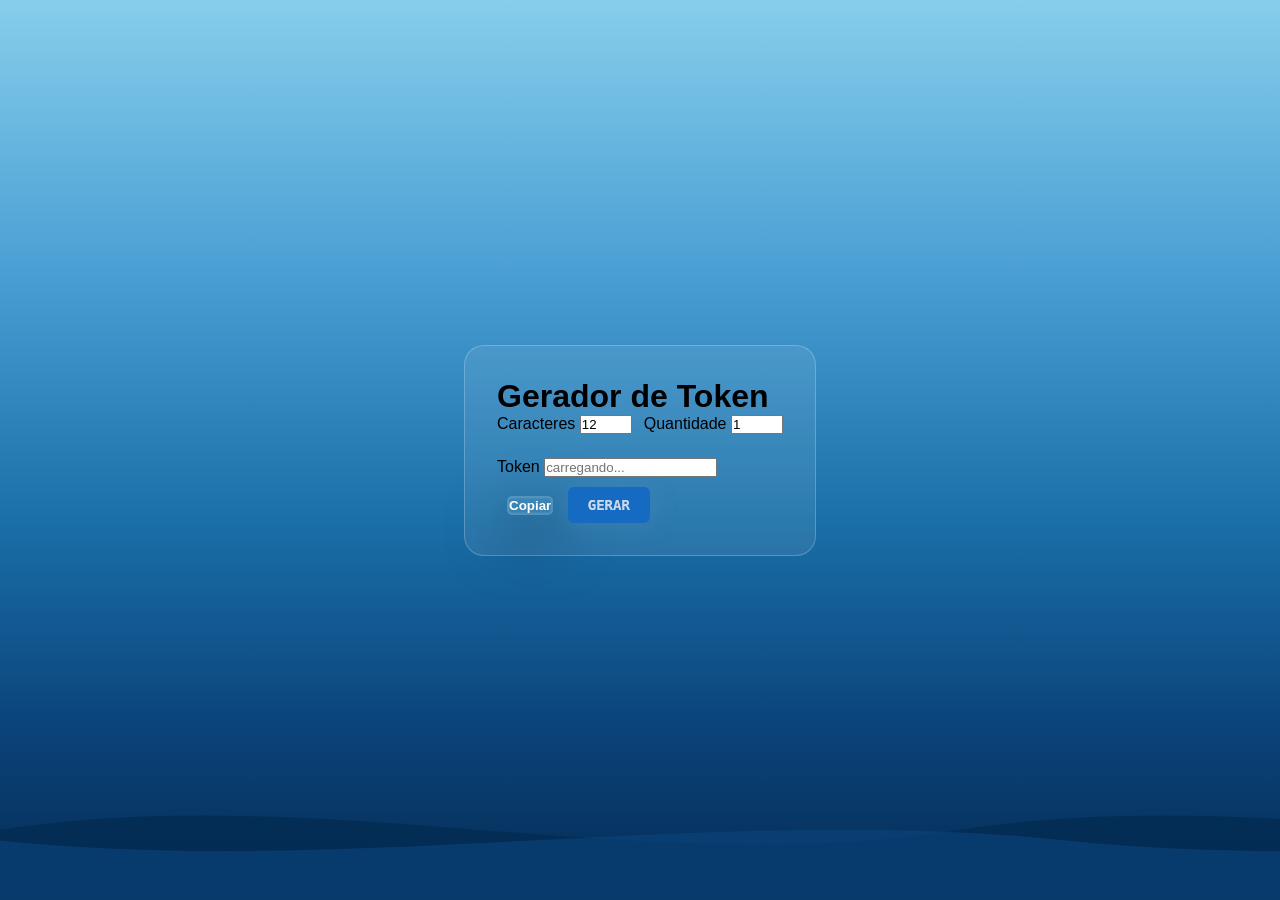
<file: frontend/index.html>
<!DOCTYPE html>
<html lang="pt-BR">
<head>
  <meta charset="UTF-8">
  <meta name="viewport" content="width=device-width, initial-scale=1.0">
  <title>Gerador de Token</title>
  <link rel="stylesheet" href="style.css">
</head>

<body>
  <div class="ocean" id="ocean"></div>

  <main class="card">

  <header>
    <h1>Gerador de Token</h1>
  </header>

  <section class="params-group">
    <div class="param">
      <label for="qtd-caracteres">Caracteres</label>
      <input type="number" id="qtd-caracteres" min="1" max="256" value="12" placeholder="12">
    </div>
    <div class="param">
      <label for="qtd-tokens">Quantidade</label>
      <input type="number" id="qtd-tokens" min="1" max="100" value="1" placeholder="1">
    </div>
  </section>


  <section class="token-area">
    <label for="campo-token">Token</label>
    <input
   type="text"
    id="campo-token"
   readonly
    placeholder="carregando..."
  >
  </section>

  <footer class="actions">
      <button id="btn-copiar">
        <strong>Copiar</strong>
      </button>

   <button id="btn-gerar" style="--content: 'GERAR';">
     <div class="left"></div>
      <strong>GERAR</strong>
     <div class="right"></div>
    </button>
 </footer>

</main>

  <svg class="wave wave--back" viewBox="0 0 1440 140" preserveAspectRatio="none" xmlns="http://www.w3.org/2000/svg">
    <path d="M0,70 C180,20 360,120 540,70 C720,20 900,120 1080,70 C1260,20 1350,90 1440,70 L1440,140 L0,140 Z"/>
  </svg>
  <svg class="wave wave--front" viewBox="0 0 1440 120" preserveAspectRatio="none" xmlns="http://www.w3.org/2000/svg">
    <path d="M0,55 C200,95 400,15 600,55 C800,95 1000,15 1200,55 C1320,75 1380,45 1440,55 L1440,120 L0,120 Z"/>
  </svg>

  <script src="script.js"></script>
</body>
</html>
</file>
<file: frontend/style.css>
/* ========================
   RESET & BASE
======================== */
*, *::before, *::after {
  box-sizing: border-box;
  margin: 0;
  padding: 0;
}

@import url('https://fonts.googleapis.com/css2?family=Space+Mono:wght@400;700&family=Syne:wght@400;600;700&display=swap');

body {
  min-height: 100vh;
  display: flex;
  align-items: center;
  justify-content: center;
  font-family: 'Syne', sans-serif;
  background: linear-gradient(180deg,
    #87CEEB 0%,
    #4a9fd4 30%,
    #1a6fa8 58%,
    #0C447C 80%,
    #042C53 100%
  );
  overflow: hidden;
  position: relative;
}

/* ========================
   MAR DE TOKENS (fundo)
======================== */
.ocean {
  position: fixed;
  inset: 0;
  pointer-events: none;
  z-index: 0;
}

.ocean span {
  position: absolute;
  font-family: 'Space Mono', monospace;
  font-size: 12px;
  letter-spacing: 2px;
  white-space: nowrap;
  animation: drift linear infinite;
  opacity: 0;
}

@keyframes drift {
  0%   { transform: translateX(-110%) translateY(0);           opacity: 0; }
  6%   { opacity: 1; }
  50%  { transform: translateX(30vw) translateY(var(--dy, -8px)); }
  94%  { opacity: 1; }
  100% { transform: translateX(115vw) translateY(var(--dy, -8px)); opacity: 0; }
}

/* ========================
   ONDAS SVG
======================== */
.wave {
  position: fixed;
  bottom: 0;
  left: 0;
  width: 200%;
  z-index: 1;
  pointer-events: none;
}

.wave--back {
  height: 140px;
  animation: waveSlide 5s linear infinite;
}

.wave--back path { fill: #042C53; opacity: 0.85; }

.wave--front {
  height: 110px;
  animation: waveSlide 7s linear infinite reverse;
}

.wave--front path { fill: #0C447C; opacity: 0.65; }

@keyframes waveSlide {
  0%   { transform: translateX(0); }
  100% { transform: translateX(-50%); }
}

/* ========================
   LAYOUT / CARD
======================== */
.container {
  position: relative;
  z-index: 10;
  width: 100%;
  max-width: 480px;
  padding: 0 1.5rem;
}

.card {
  background: rgba(255, 255, 255, 0.08);
  border: 0.5px solid rgba(255, 255, 255, 0.22);
  border-radius: 20px;
  padding: 2rem;
  display: flex;
  flex-direction: column;
}

.card-header h1 {
  font-size: 1.1rem;
  font-weight: 700;
  color: rgba(255, 255, 255, 0.90);
  letter-spacing: 0.05em;
  text-transform: uppercase;
  margin-bottom: 1.75rem;
}

.token-label {
  display: block;
  font-size: 0.7rem;
  font-weight: 600;
  letter-spacing: 0.18em;
  text-transform: uppercase;
  color: rgba(255, 255, 255, 0.5);
  margin-bottom: 0.6rem;
}

/* ========================
   INPUT GROUP
======================== */
.input-group {
  display: flex;
  gap: 8px;
  align-items: center;
}

.input-group input {
  flex: 1;
  background: rgba(255, 255, 255, 0.08);
  border: 0.5px solid rgba(255, 255, 255, 0.22);
  border-radius: 10px;
  padding: 0.65rem 1rem;
  font-family: 'Space Mono', monospace;
  font-size: 0.9rem;
  color: #fff;
  letter-spacing: 0.1em;
  outline: none;
  min-width: 0;
  transition: border-color 0.2s;
}

.input-group input::placeholder {
  color: rgba(255, 255, 255, 0.3);
  font-size: 0.8rem;
  letter-spacing: 0.05em;
}

.input-group input:focus {
  border-color: rgba(255, 255, 255, 0.5);
}

.input-group button {
  background: rgba(255, 255, 255, 0.14);
  border: 0.5px solid rgba(255, 255, 255, 0.30);
  border-radius: 10px;
  color: #fff;
  font-family: 'Syne', sans-serif;
  font-size: 0.82rem;
  font-weight: 600;
  padding: 0.65rem 1.1rem;
  cursor: pointer;
  white-space: nowrap;
  transition: background 0.2s, transform 0.1s;
}

.input-group button:hover {
  background: rgba(255, 255, 255, 0.26);
}

.input-group button:active {
  transform: scale(0.96);
}
/* ========================
   PARAMS GROUP
======================== */
.params-group {
  display: flex;
  gap: 12px;
  margin-bottom: 1.5rem;
}

#btn-copiar {   
    width: auto;
    margin-top: 10px;
    margin-left: 10px;
    padding: 10 px 18px;
    border: none;
    border-radius: 5px;
    cursor: pointer;

    background: rgba(255, 255, 255, 0.06);
    backdrop-filter: blur(18px);
    -webkit-backdrop-filter: blur(18px);
    color: white;
    font-weight: 600;
    text-align: center;
    border: 2.5px solid rgba(255, 255, 255, 0.12);

  box-shadow:
    0 20px 60px rgba(0, 0, 0, 0.6),
    inset 0 0 0 1px rgba(255,255,255,0.05);

  animation: popIn 0.9s cubic-bezier(.2,.9,.2,1);
}

/* Animação do Botão de Cópia pelo mouse - 20/05/25*/
#btn-copiar:hover {
  transform: translateY(-3px);
  border-color: rgba(34,211,238,0.4);
  box-shadow:
    0 0 25px rgba(34,211,238,0.15),
    0 20px 40px rgba(0,0,0,0.35);
}

/* Fluxo "Copiar" -> "Copiado" - 20/05/25*/  
#btn-copiar.copiado {
  background: #3b82f6;
  color: white;
  border-color: #3b82f6;
}


/* BOTÃO GERAR */
#btn-gerar {
  --text-color: hsla(210, 50%, 85%, 1);
  --shadow-color: hsla(210, 40%, 52%, .4);
  --btn-color: hsl(210, 80%, 42%);
  --bg-color: #141218;

  position: relative;
  margin-top: 10px;
  margin-left: 10px;
  padding: 10px 20px;
  border: none;
  cursor: pointer;

  font-family: 'Space Mono', monospace;
  font-weight: 900;
  text-transform: uppercase;
  font-size: 14px;
  color: var(--text-color);

  background-color: var(--btn-color);
  box-shadow: var(--shadow-color) 2px 2px 22px;
  border-radius: 6px;

  z-index: 2;
  overflow: hidden;
}

/* foco */
#btn-gerar:focus {
  outline-color: transparent;
  box-shadow: var(--btn-color) 2px 2px 22px;
}

/* pseudo content */
#btn-gerar::after,
#btn-gerar .right::after {
  content: var(--content);
  display: block;
  position: absolute;
  white-space: nowrap;
  padding: 40px;
  pointer-events: none;
}

/* texto decorativo */
#btn-gerar::after {
  font-weight: 200;
  top: -30px;
  left: -20px;
}

/* lados */
#btn-gerar .right,
#btn-gerar .left {
  position: absolute;
  width: 100%;
  height: 100%;
  top: 0;
}

#btn-gerar .right {
  left: 66%;
}

#btn-gerar .left {
  right: 66%;
}

/* máscara animada */
#btn-gerar .right::after {
  top: -30px;
  left: calc(-66% - 20px);

  background-color: var(--bg-color);
  color: transparent;

  transition: transform .4s ease-out;
  transform: translate(0, -90%) rotate(0deg);
}

/* hover principal */
#btn-gerar:hover .right::after {
  transform: translate(0, -47%) rotate(0deg);
}

/* hover lateral direita */
#btn-gerar .right:hover::after {
  transform: translate(0, -50%) rotate(-7deg);
}

/* hover lateral esquerda */
#btn-gerar .left:hover ~ .right::after {
  transform: translate(0, -50%) rotate(7deg);
}

/* bubbles */
#btn-gerar::before {
  content: '';
  pointer-events: none;
  opacity: .6;

  background:
    radial-gradient(
      circle at 20% 35%,
      transparent 0,
      transparent 2px,
      var(--text-color) 3px,
      var(--text-color) 4px,
      transparent 4px
    ),
    radial-gradient(
      circle at 75% 44%,
      transparent 0,
      transparent 2px,
      var(--text-color) 3px,
      var(--text-color) 4px,
      transparent 4px
    ),
    radial-gradient(
      circle at 46% 52%,
      transparent 0,
      transparent 4px,
      var(--text-color) 5px,
      var(--text-color) 6px,
      transparent 6px
    );

  width: 100%;
  height: 300%;
  top: 0;
  left: 0;
  position: absolute;

  animation: bubbles 5s linear infinite both;
}

/* texto real */
#btn-gerar strong {
  position: relative;
  z-index: 4;
}

/* animação */
@keyframes bubbles {
  from {
    transform: translateY(0);
  }
  to {
    transform: translateY(-66.666%);
  }
}

@keyframes floatGlow {
  0% { transform: translateY(0px) scale(1); }
  100% { transform: translateY(20px) scale(1.1); }
}

/* Responsivo */
@media (max-width: 600px) {
  .container {
    margin: 20px;
    padding: 28px 22px;
  }

  header h1 {
    font-size: 1.7rem;
  }
}
</file>
